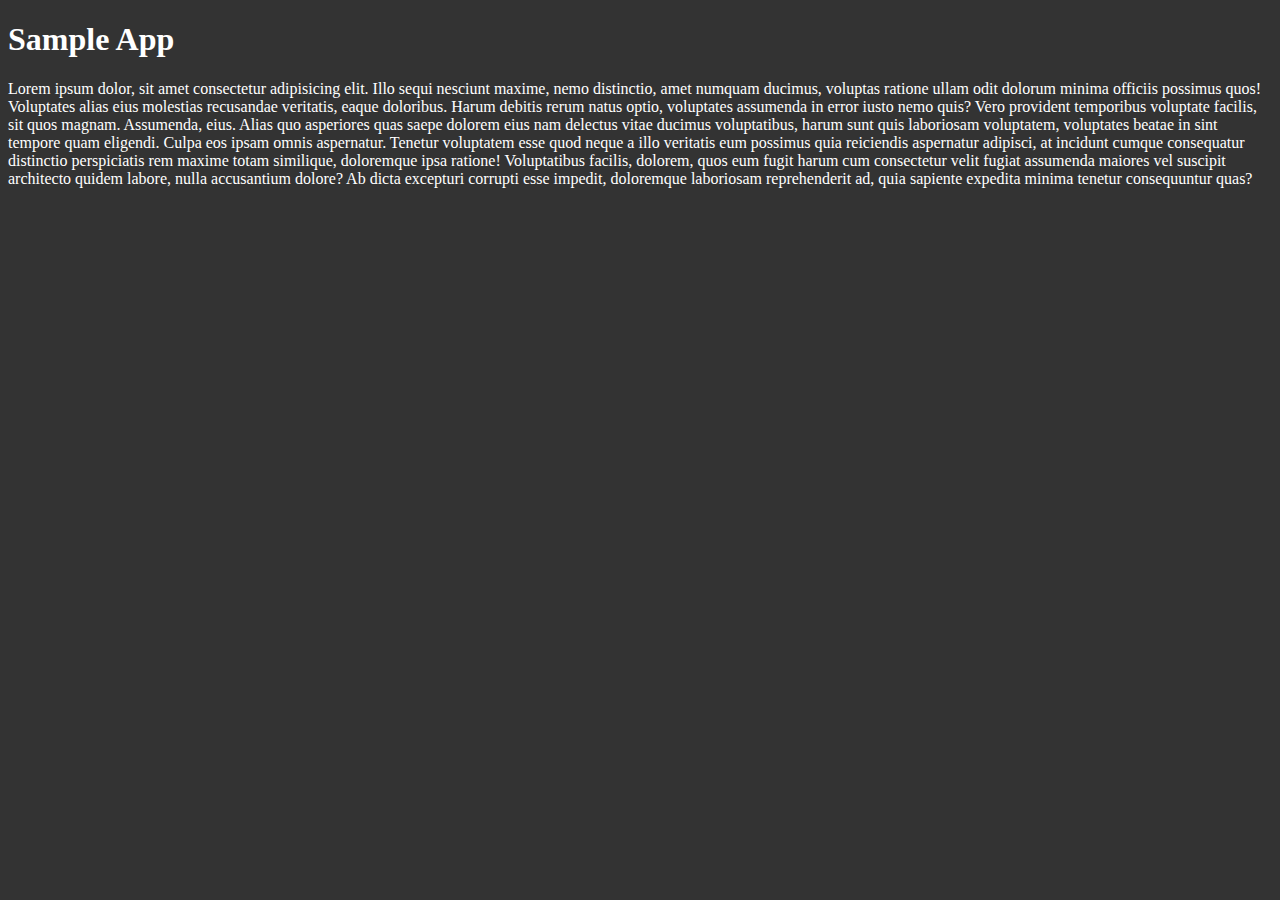
<file: index.html>
<!DOCTYPE html>
<html lang="en">
<head>
    <meta charset="UTF-8">
    <meta http-equiv="X-UA-Compatible" content="IE=edge">
    <meta name="viewport" content="width=device-width, initial-scale=1.0">
    <title>Git & Git Hub</title>
    <link rel="stylesheet" href="./style.css">
</head>
<body>
   <h1>Sample App</h1>
   <p>Lorem ipsum dolor, sit amet consectetur adipisicing elit. 
    Illo sequi nesciunt maxime, nemo distinctio, amet numquam ducimus, 
    voluptas ratione ullam odit dolorum minima officiis possimus quos! 
    Voluptates alias eius molestias recusandae veritatis, eaque doloribus. 
    Harum debitis rerum natus optio, voluptates assumenda in error iusto nemo quis? 
    Vero provident temporibus voluptate facilis, sit quos magnam. Assumenda, eius. 
    Alias quo asperiores quas saepe dolorem eius nam delectus vitae ducimus voluptatibus, 
    harum sunt quis laboriosam voluptatem, voluptates beatae in sint tempore quam eligendi. 
    Culpa eos ipsam omnis aspernatur. Tenetur voluptatem esse quod neque a illo veritatis 
    eum possimus quia reiciendis aspernatur adipisci, at incidunt cumque consequatur 
    distinctio perspiciatis rem maxime totam similique, doloremque ipsa ratione! 
    Voluptatibus facilis, dolorem, quos eum fugit harum cum consectetur velit fugiat 
    assumenda maiores vel suscipit architecto quidem labore, nulla accusantium dolore? 
    Ab dicta excepturi corrupti esse impedit, doloremque laboriosam reprehenderit ad, 
    quia sapiente expedita minima tenetur consequuntur quas?</p> 
</body>
</html>
</file>
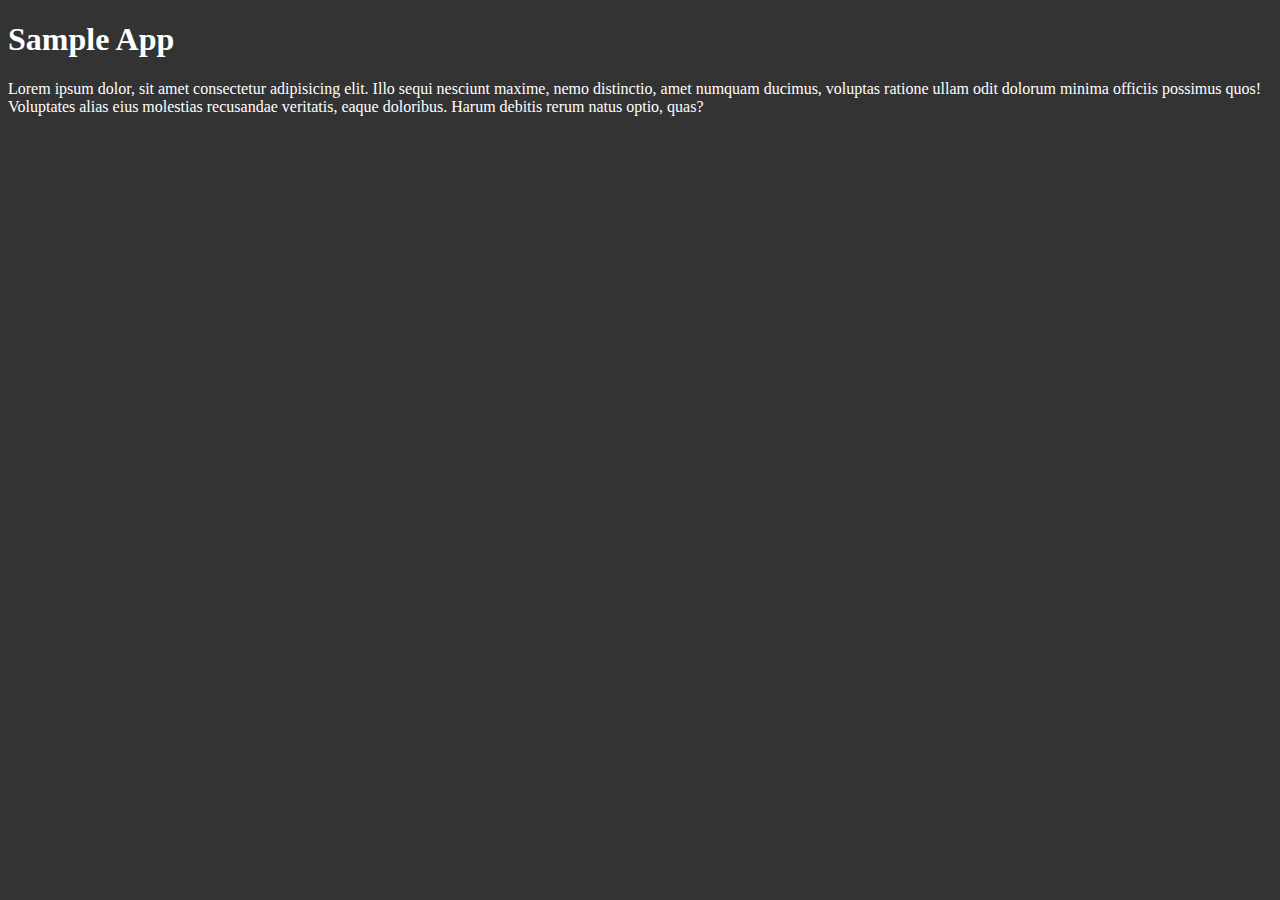
<file: simple.html>
<!DOCTYPE html>
<html lang="en">
<head>
    <meta charset="UTF-8">
    <meta http-equiv="X-UA-Compatible" content="IE=edge">
    <meta name="viewport" content="width=device-width, initial-scale=1.0">
    <title>Git & Git Hub</title>
    <link rel="stylesheet" href="./style.css">
</head>
<body>
   <h1>Sample App</h1>
   <p>Lorem ipsum dolor, sit amet consectetur adipisicing elit. 
    Illo sequi nesciunt maxime, nemo distinctio, amet numquam ducimus, 
    voluptas ratione ullam odit dolorum minima officiis possimus quos! 
    Voluptates alias eius molestias recusandae veritatis, eaque doloribus. 
    Harum debitis rerum natus optio, quas?</p> 
</body>
</html>
</file>
<file: style.css>
body {
background-color: #333;
color: #fff;

}
</file>
